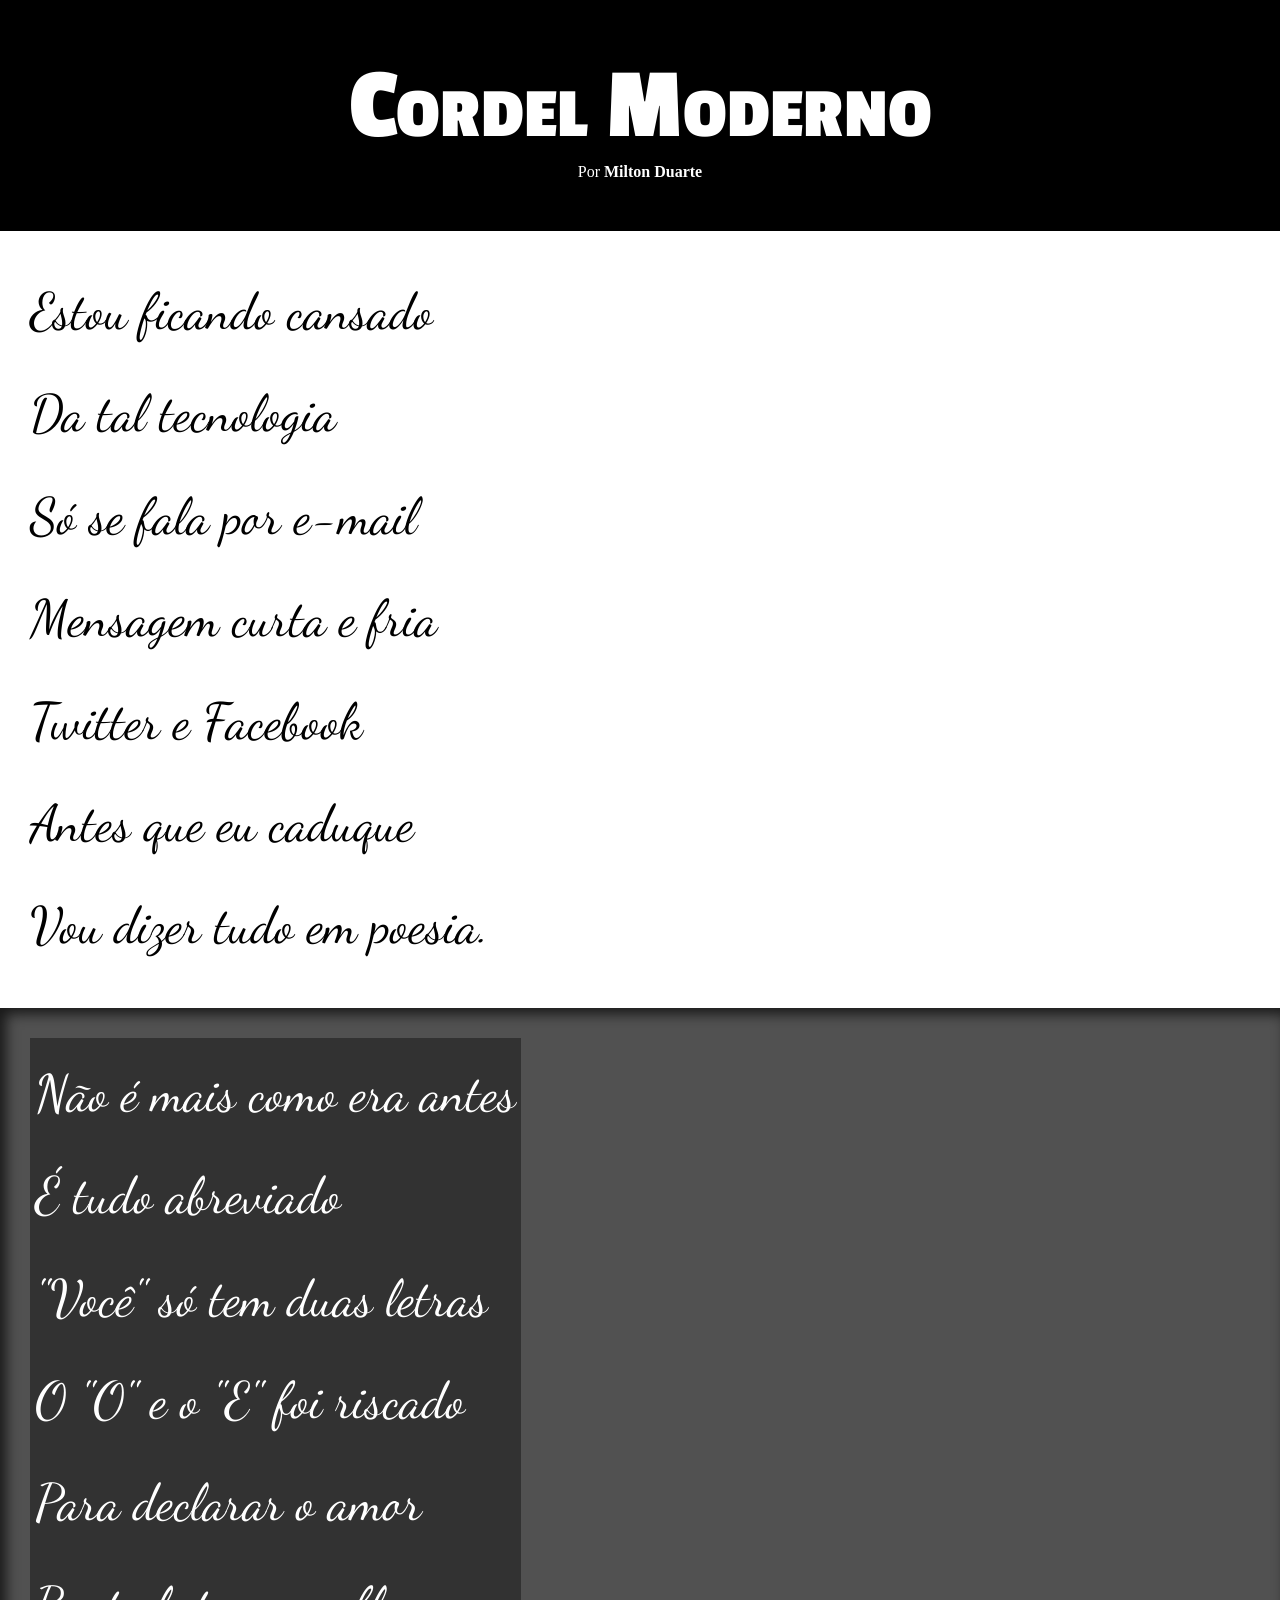
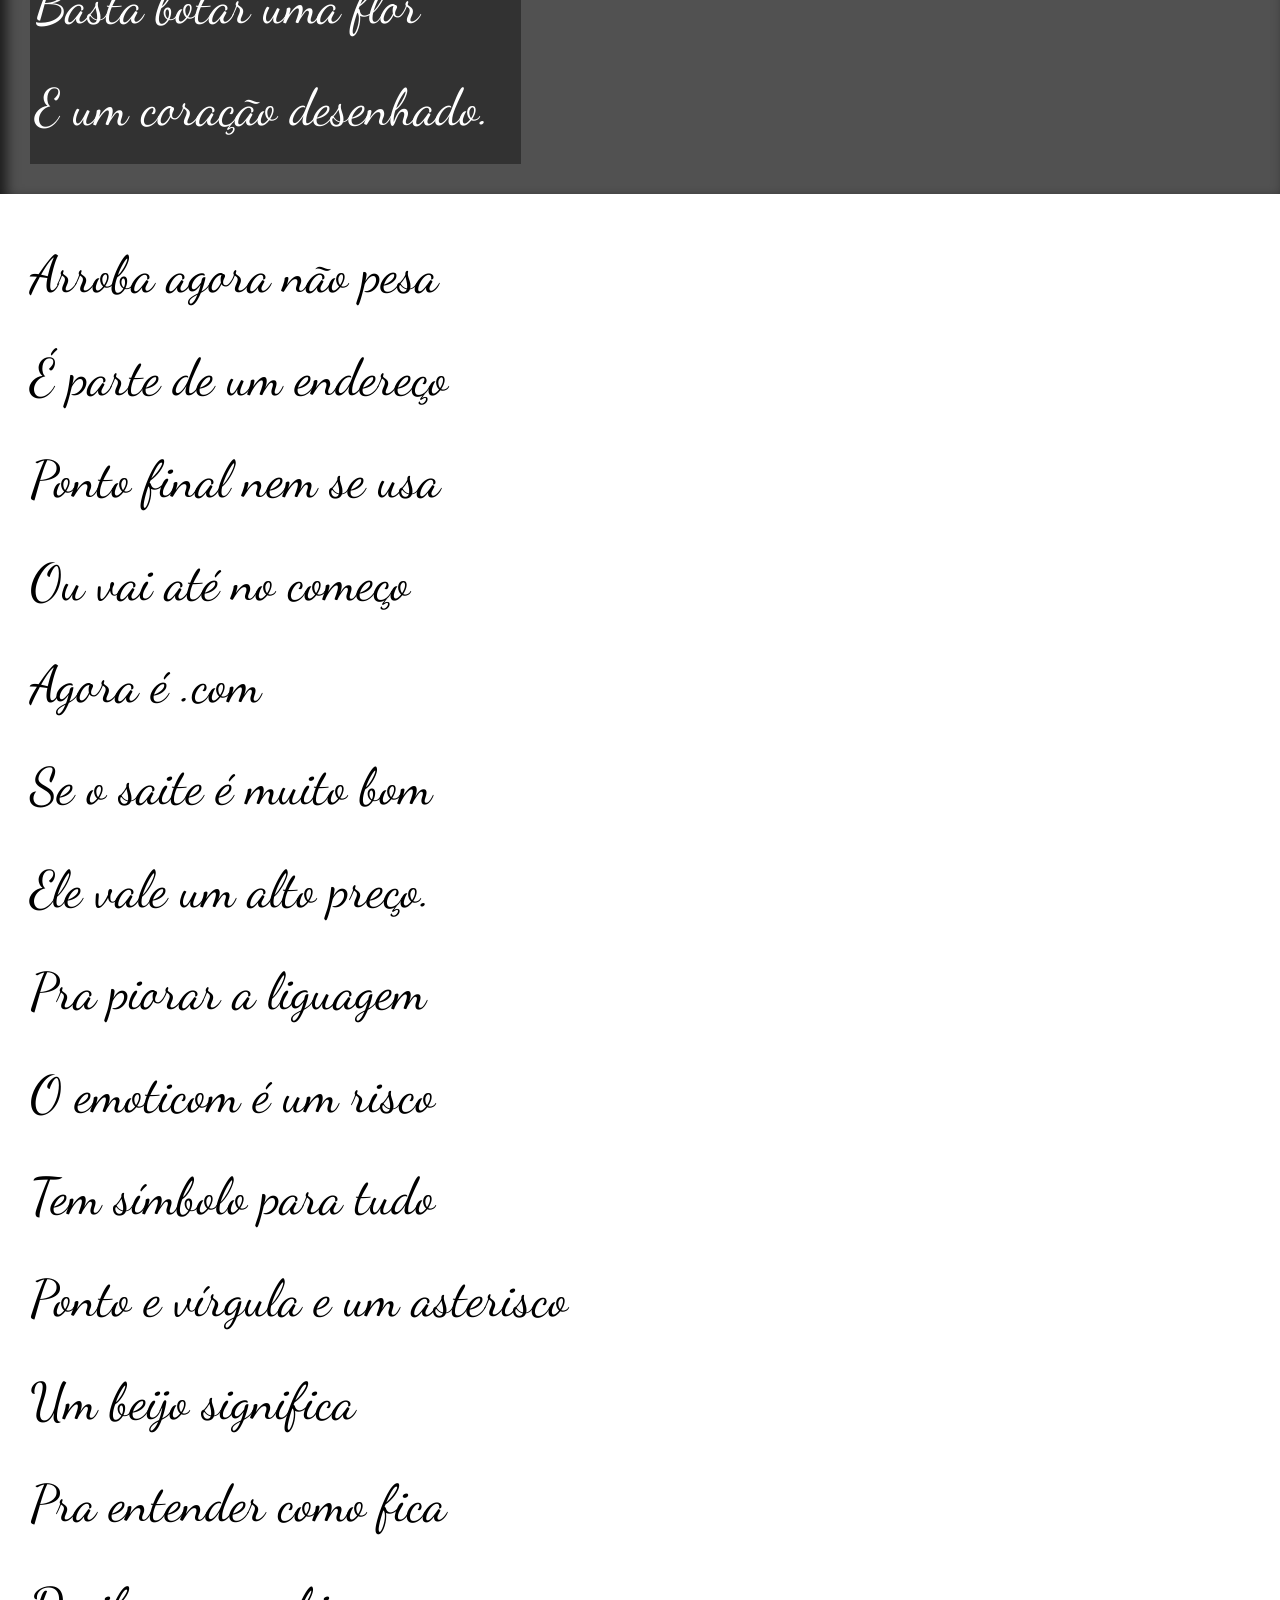
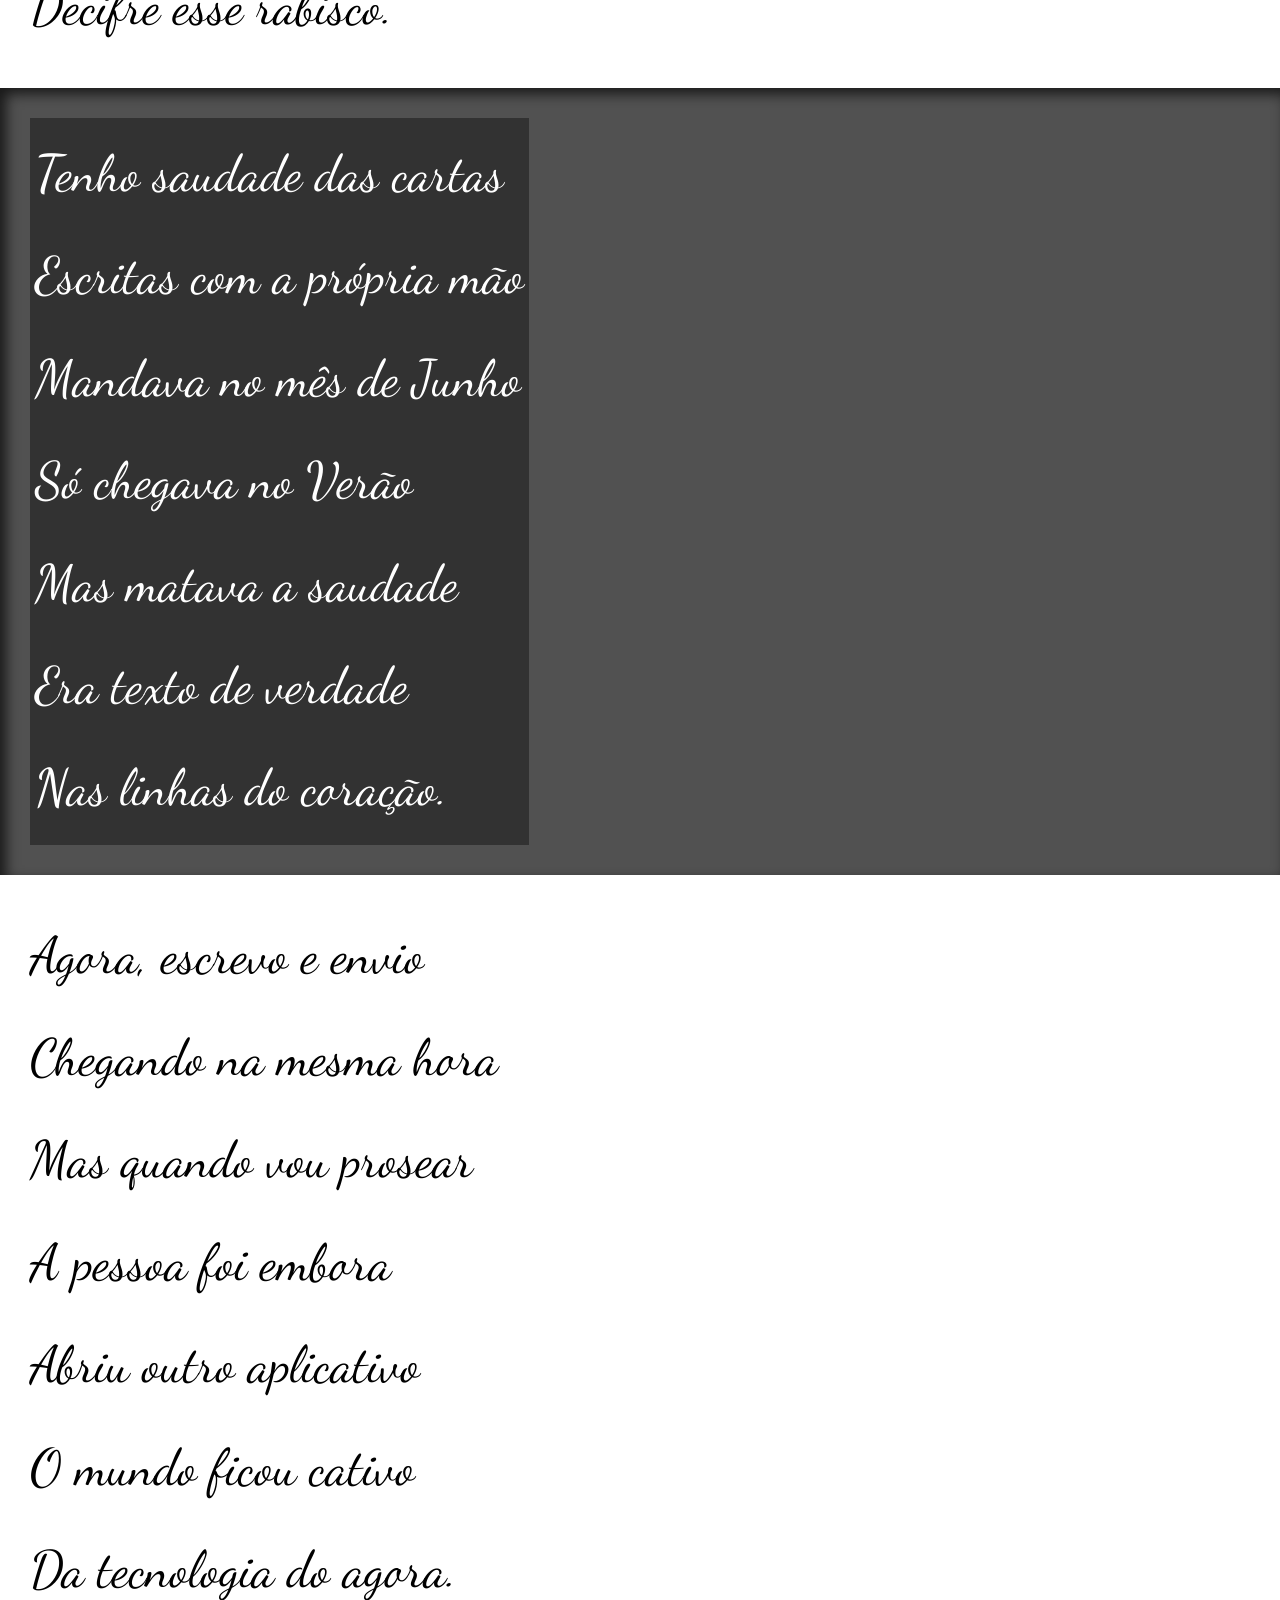
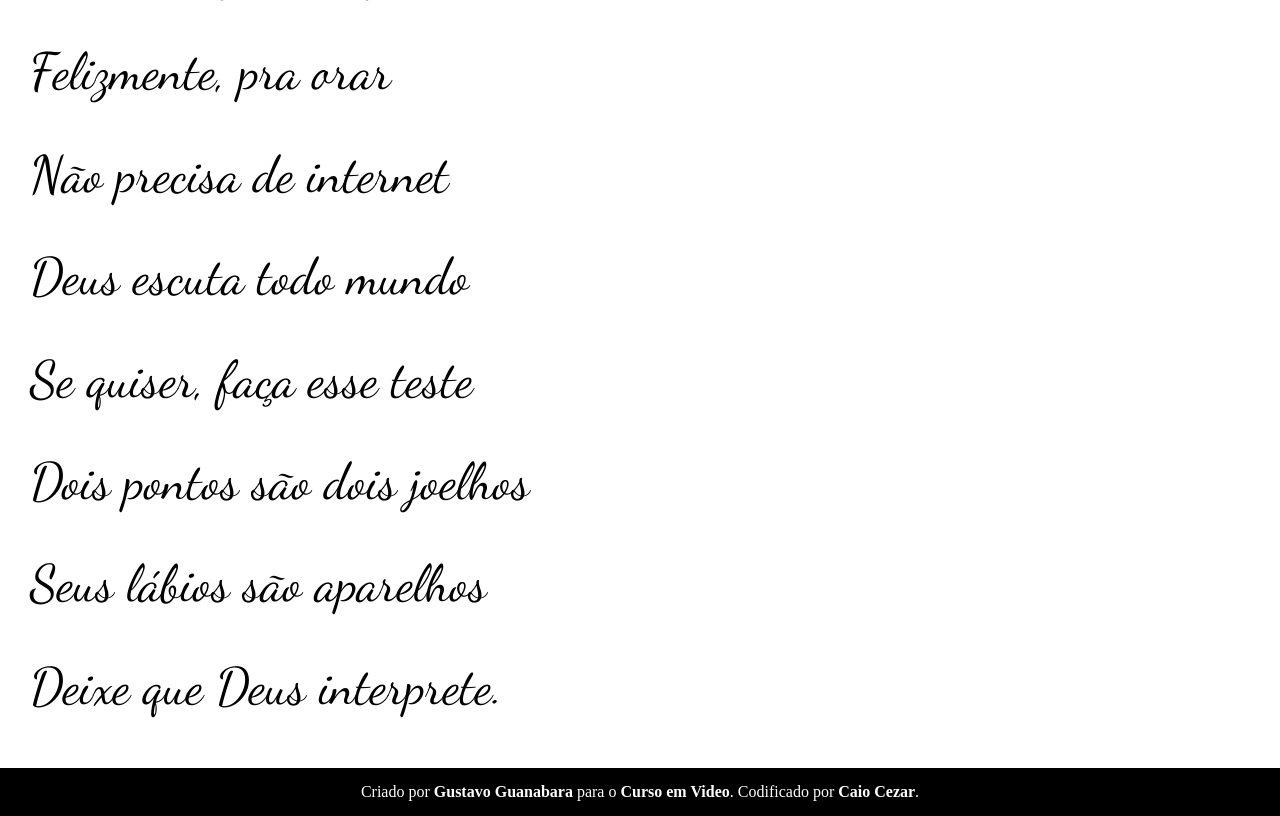
<file: index.html>
<!DOCTYPE html>
<html lang="pt-br">
<head>
    <meta charset="UTF-8">
    <meta name="viewport" content="width=device-width, initial-scale=1.0">
    <link rel="stylesheet" href="css/PCD.css">
    <link rel="shortcut icon" href="icons/Arturo-Wibawa-Akar-Book.32.png" type="image/x-icon">
    <title>Projeto Cordel Moderno</title>
</head>
<body>

    <header>
        <h1>Cordel Moderno</h1>
        <p>
            Por <a href="https://www.recantodasletras.com.br/poesias/3186743" target="_blank">Milton Duarte</a>
        </p>
    </header>

    <section class="normal">
        <p>
            Estou ficando cansado <br>
            Da tal tecnologia <br>
            Só se fala por e-mail <br>
            Mensagem curta e fria <br>
            Twitter e Facebook <br>
            Antes que eu caduque <br>
            Vou dizer tudo em poesia.
        </p>
    </section>

    <section class="image" id="img01">
        <p>
            Não é mais como era antes <br>
            É tudo abreviado <br>
            "Você" só tem duas letras <br>
            O "O" e o "E" foi riscado <br>
            Para declarar o amor <br>
            Basta botar uma flor <br>
            E um coração desenhado.
        </p>
    </section>

    <section class="normal">
        <p>
            Arroba agora não pesa <br>
            É parte de um endereço <br>
            Ponto final nem se usa <br>
            Ou vai até no começo <br>
            Agora é .com <br>
            Se o saite é muito bom <br>
            Ele vale um alto preço.
        </p>

        <p>    
            Pra piorar a liguagem <br>
            O emoticom é um risco <br>
            Tem símbolo para tudo <br>
            Ponto e vírgula e um asterisco <br>
            Um beijo significa <br>
            Pra entender como fica <br>
            Decifre esse rabisco.
        </p>
    </section>

    <section class="image" id="img02">
        <p>
            Tenho saudade das cartas <br>
            Escritas com a própria mão <br>
            Mandava no mês de Junho <br>
            Só chegava no Verão <br>
            Mas matava a saudade <br>
            Era texto de verdade <br>
            Nas linhas do coração.
        </p>
    </section>

    <section class="normal">
        <p>
            Agora, escrevo e envio <br>
            Chegando na mesma hora <br>
            Mas quando vou prosear <br>
            A pessoa foi embora <br>
            Abriu outro aplicativo <br>
            O mundo ficou cativo <br>
            Da tecnologia do agora. 
        </p>

        <p>
            Felizmente, pra orar <br>
            Não precisa de internet <br>
            Deus escuta todo mundo <br>
            Se quiser, faça esse teste <br>
            Dois pontos são dois joelhos <br>
            Seus lábios são aparelhos <br>
            Deixe que Deus interprete.
        </p>
    </section>

    <footer>
        <p>
            Criado por <a href="https://gustavoguanabara.github.io/" target="_blank">Gustavo Guanabara</a> para o <a href="https://www.cursoemvideo.com/" target="_blank">Curso em Video</a>. Codificado por <a href="https://github.com/Skarzyll" target="_blank">Caio Cezar</a>.
        </p>
    </footer>
</body>
</html>
</file>
<file: css/PCD.css>
@charset 'UTF-8';
@import url('https://fonts.googleapis.com/css2?family=Dancing+Script:wght@400;500;600;700&family=Passion+One:wght@400;700;900&display=swap');

:root {
    --font1: 'Passion One', cursive, sans-serif;
    --font2: 'Dancing Script', cursive, sans-serif;
}

* {
    margin: 0;
    padding: 0;
}

html, body {
    min-width: 100vh;
    background-color: lightgray;
}

header {
    background-color: black;
    text-align: center;
    color: white;
}

header > h1 {
    padding-top: 50px;
    font-variant: small-caps;
    font-family: var(--font1);
    font-size: 8vw;
}

header > p {
    padding-bottom: 50px;
}

header a, footer a {
    color: white;
    text-decoration: none;
    font-weight: bolder;
}

header a:hover, footer a:hover {
    text-decoration: underline;
}

section {
    padding: 10vh 0vh;
    line-height: 2em;
    padding: 30px;
    font-family: var(--font2);
    font-size: 4vw;
}

section.normal {
    background-color: white;
    color: black;
}

section.image {
    background-color: #515151;
    color: white;
    box-shadow: inset 6px 6px 13px 0px rgba(0, 0, 0, 0.699);
    background-size: cover;
    background-repeat: no-repeat;
    background-attachment: fixed;
}

section.image > p {
    display: inline-block;
    padding: 5px;
    background-color: rgba(0, 0, 0, 0.39);
}

section#img01 {
    background-image: url(../images/background001.jpg);
    background-position: center center;

}

section#img02 {
    background-image: url(../images/background002.jpg);
    background-position: center center;
}

footer {
    background-color: black;
    color: white;
    text-align: center;
    padding: 15px;
}
</file>
